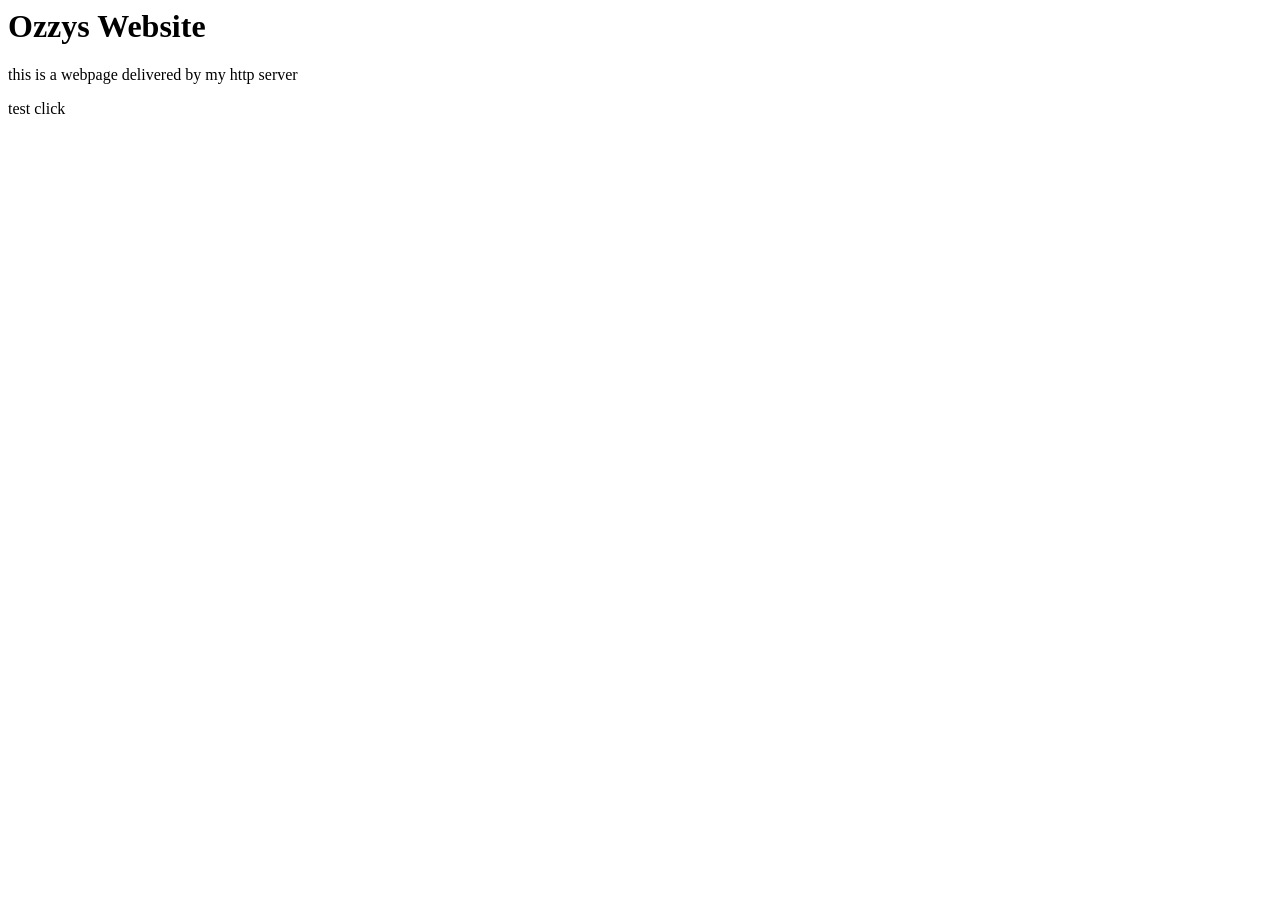
<file: cSharpHttpServer/index.html>
<html>
<head>
	<script src="https://code.jquery.com/jquery-3.5.1.js"
			integrity="sha256-QWo7LDvxbWT2tbbQ97B53yJnYU3WhH/C8ycbRAkjPDc="
			crossorigin="anonymous"></script>
	<script>
		function test() {
            $('#page-content-wrapper').load('../html/home.html');
		}
	</script>
</head>
	<body>
		<h1>Ozzys Website</h1>
		<p>this is a webpage delivered by my http server</p>
		<p onclick="test()">
			test click
		</p>
	</body>
</html>
</file>
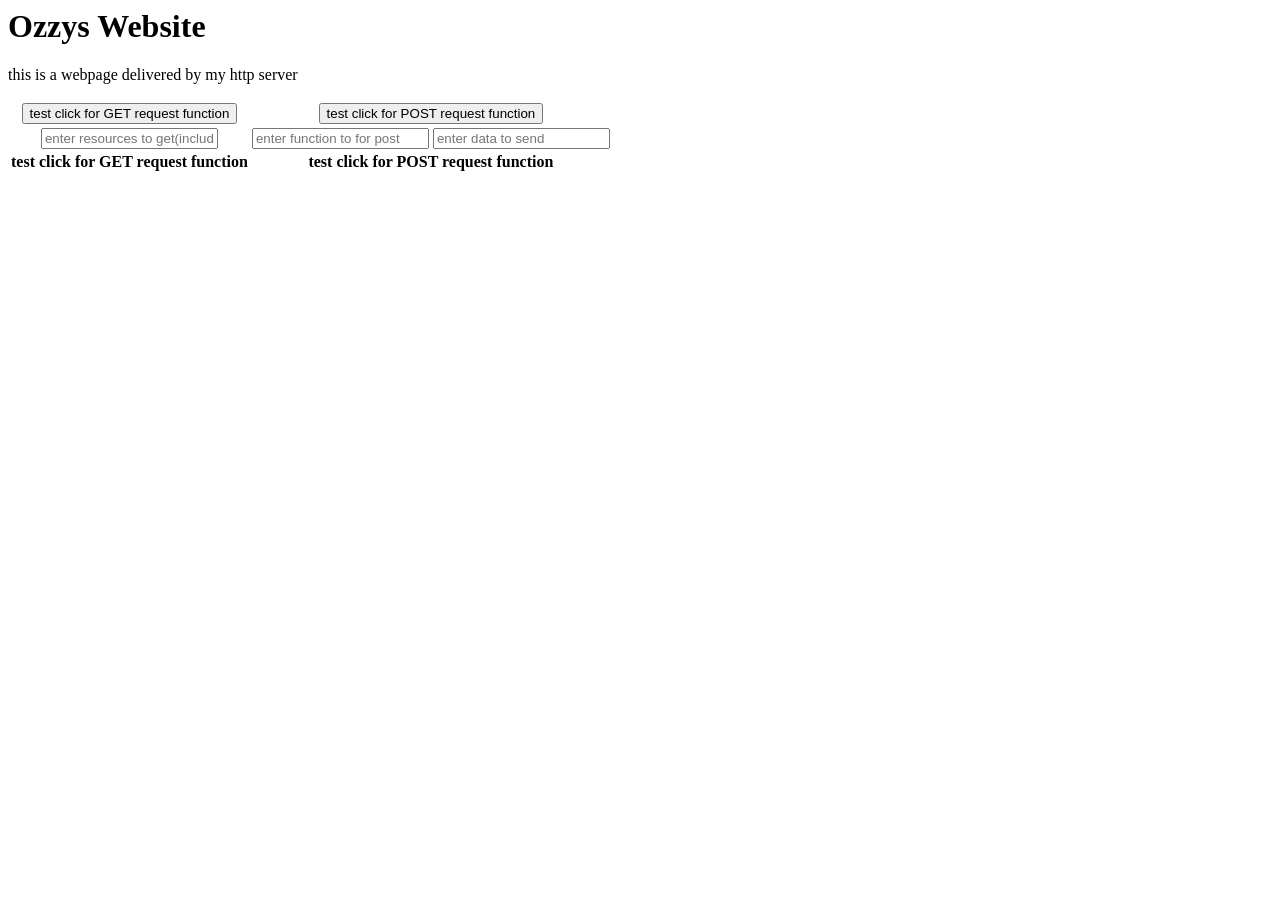
<file: cSharpHttpServer/bin/Debug/net6.0/index.html>
<html>
<head>
	<script src="https://code.jquery.com/jquery-3.5.1.js"
			integrity="sha256-QWo7LDvxbWT2tbbQ97B53yJnYU3WhH/C8ycbRAkjPDc="
			crossorigin="anonymous"></script>
	<script>
		function test() {
			let serverfunc = document.getElementById("GETTestInput").value;
            $.get("http://127.0.0.1/"+serverfunc,"", function(data){
				document.getElementById("getTest").innerHTML = data;
				});
		}
		function test1() {
			let serverfunc = document.getElementById("PostTestfunction").value;
			let serverdata = document.getElementById("PostTestInput").value;
            $.post("http://127.0.0.1/"+serverfunc,serverdata, function(data){
				document.getElementById("postTest").innerHTML = data;
			});
		}
	</script>
</head>
	<body>
		<h1>Ozzys Website</h1>
		<p>this is a webpage delivered by my http server</p>
		<table>
			<tr>
				<th>
					<button onclick="test()">			
						test click for GET request function
					</button>
				</th>
				<th>
					<button onclick="test1()">
						test click for POST request function
					</button>
				</th>
			</tr>
			
			<tr>
				<th>
					<input type="text" id="GETTestInput" name="fname" placeholder="enter resources to get(includes functions)">
				</th>
				<th>
					<input type="text" id="PostTestfunction" name="fname" placeholder="enter function to for post">
					<input type="text" id="PostTestInput" name="fname" placeholder="enter data to send">
				</th>
			</tr>
			
			<tr>
				<th id="getTest"> 
					test click for GET request function
				</th>
				<th id="postTest">
					test click for POST request function
				</th>
			</tr>
			
		</table>
		
	</body>
</html>
</file>
